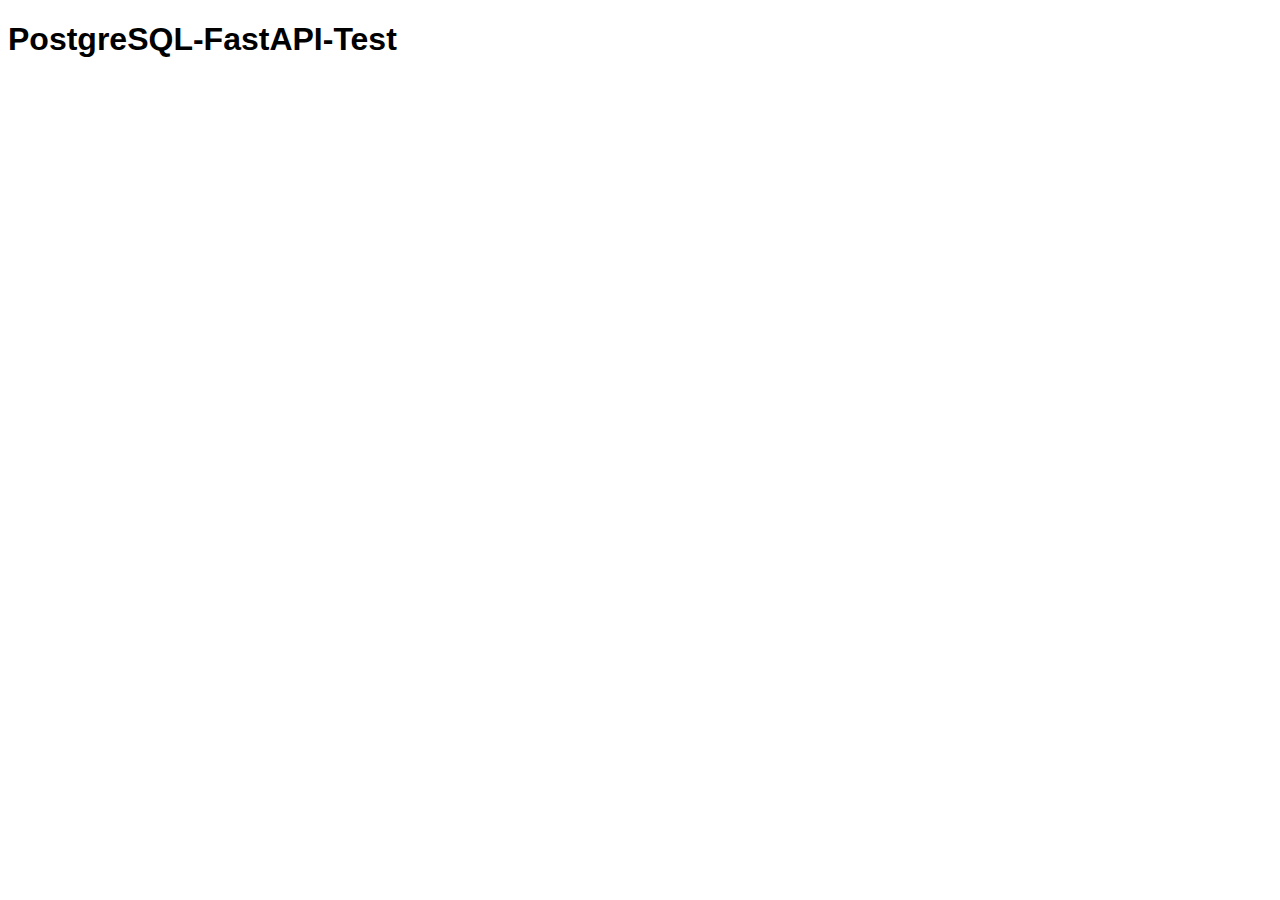
<file: client/index.html>
<!DOCTYPE html>
<html lang="en">
  <head>
    <meta charset="UTF-8" />
    <meta name="viewport" content="width=device-width, initial-scale=1.0" />
    <title>PostgreSQL-FastAPI-Test</title>

    <link rel="stylesheet" href="style.css" />
    <script type="module" src="main.js" defer></script>
  </head>
  <body>
    <h1>PostgreSQL-FastAPI-Test</h1>
  </body>
</html>
</file>
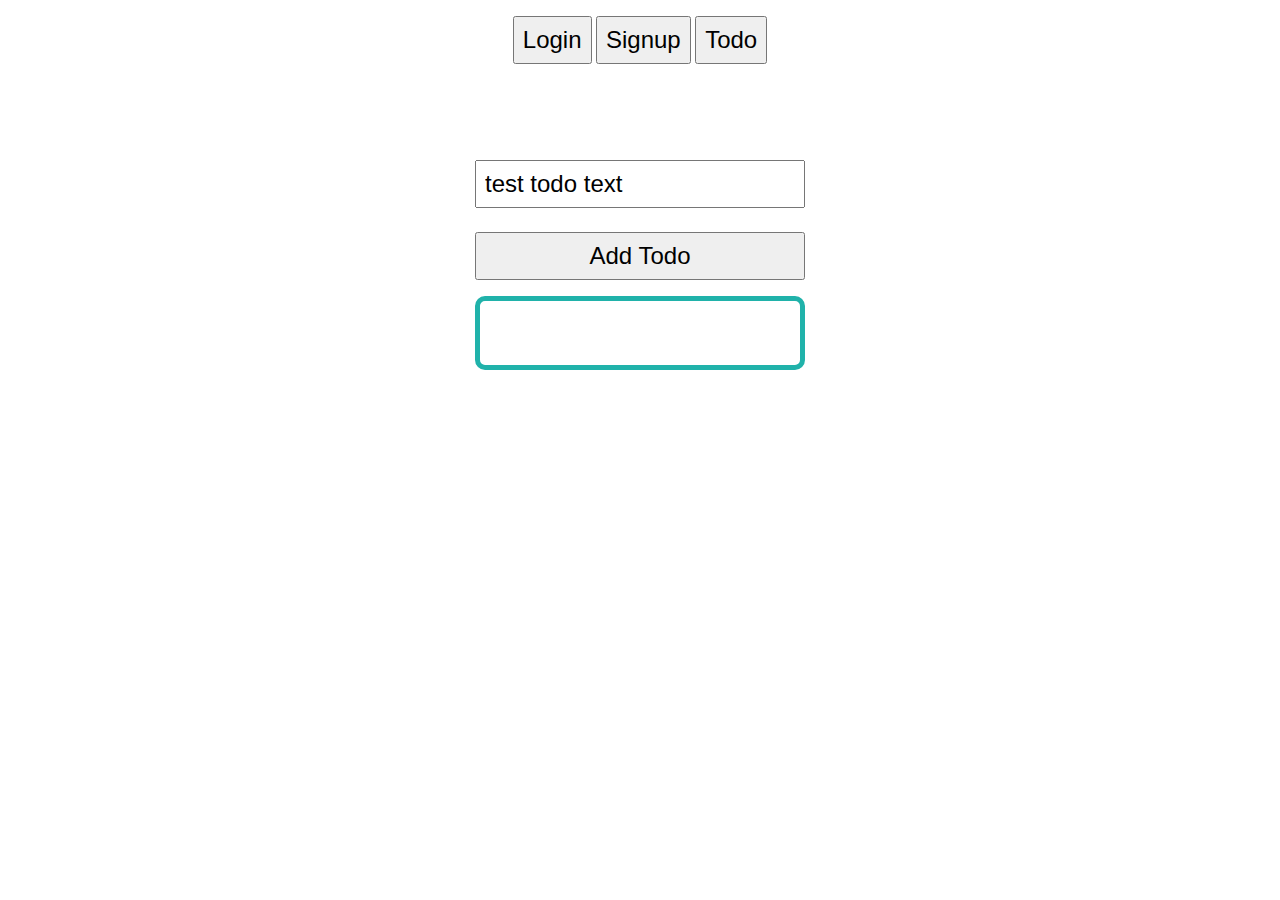
<file: postgresql-azure-todo/client/index.html>
<!DOCTYPE html>
<html lang="en">
  <head>
    <meta charset="UTF-8" />
    <meta name="viewport" content="width=device-width, initial-scale=1.0" />
    <title>PostgreSQL-Azure-Todo</title>

    <link rel="stylesheet" href="style.css" />
    <script type="module" src="main.js" defer></script>
  </head>
  <body>
    <nav>
      <ul>
        <button data-screen="Login">Login</button>
        <button data-screen="Signup">Signup</button>
        <button data-screen="Todo">Todo</button>
      </ul>
    </nav>
    <main>
      <section class="app-screen login-screen">
        <form class="vertical-stack" id="login-form">
          <input type="text" name="email" placeholder="Enter email" />
          <input type="password" name="password" placeholder="Enter password" />
          <button>Login</button>
        </form>
      </section>

      <section class="app-screen signup-screen">
        <form class="vertical-stack" id="signup-form">
          <input type="text" name="name" placeholder="Enter name" />
          <input type="text" name="email" placeholder="Enter email" />
          <input type="password" name="password" placeholder="Enter password" />
          <button>Login</button>
        </form>
      </section>

      <section class="app-screen app-screen--active todo-screen">
        <form class="vertical-stack" id="todo-form">
          <input
            type="text"
            name="todo"
            placeholder="Enter task"
            value="test todo text"
          />
          <button>Add Todo</button>
        </form>

        <div class="todo-container vertical-stack"></div>
      </section>
    </main>
  </body>
</html>
</file>
<file: client/style.css>
body {
  font-family: 'Segoe UI', Tahoma, Geneva, Verdana, sans-serif;
}
</file>
<file: postgresql-azure-todo/client/style.css>
* {
  margin: 0;
  padding: 0;
  box-sizing: border-box;
}

html,
body,
main {
  height: 100%;
}

body {
  font-family: 'Segoe UI', Tahoma, Geneva, Verdana, sans-serif;
  display: flex;
  flex-direction: column;
}

main {
  flex-grow: 1;
}

nav {
  display: flex;
  justify-content: space-around;
  padding: 1rem 0;
}

.vertical-stack,
.horizontal-stack {
  --stack-margin: 1em;
}

.vertical-stack > * + * {
  margin-top: var(--stack-margin);
}

.horizontal-stack > * + * {
  margin-left: var(--stack-margin);
}

.app-screen {
  padding-top: 5rem;
  display: none;
}

.app-screen--active {
  display: flex;
  flex-direction: column;
  align-items: center;
}

.todo-container,
form {
  display: flex;
  flex-direction: column;
}

input,
button {
  padding: 0.5rem;
  font-size: 1.5rem;
}

.todo-container {
  --stack-margin: 0.5rem;
  align-items: center;
  border: 5px solid lightseagreen;
  border-radius: 10px;
  margin-top: 1rem;
  padding: 2rem 10rem;
}
</file>
